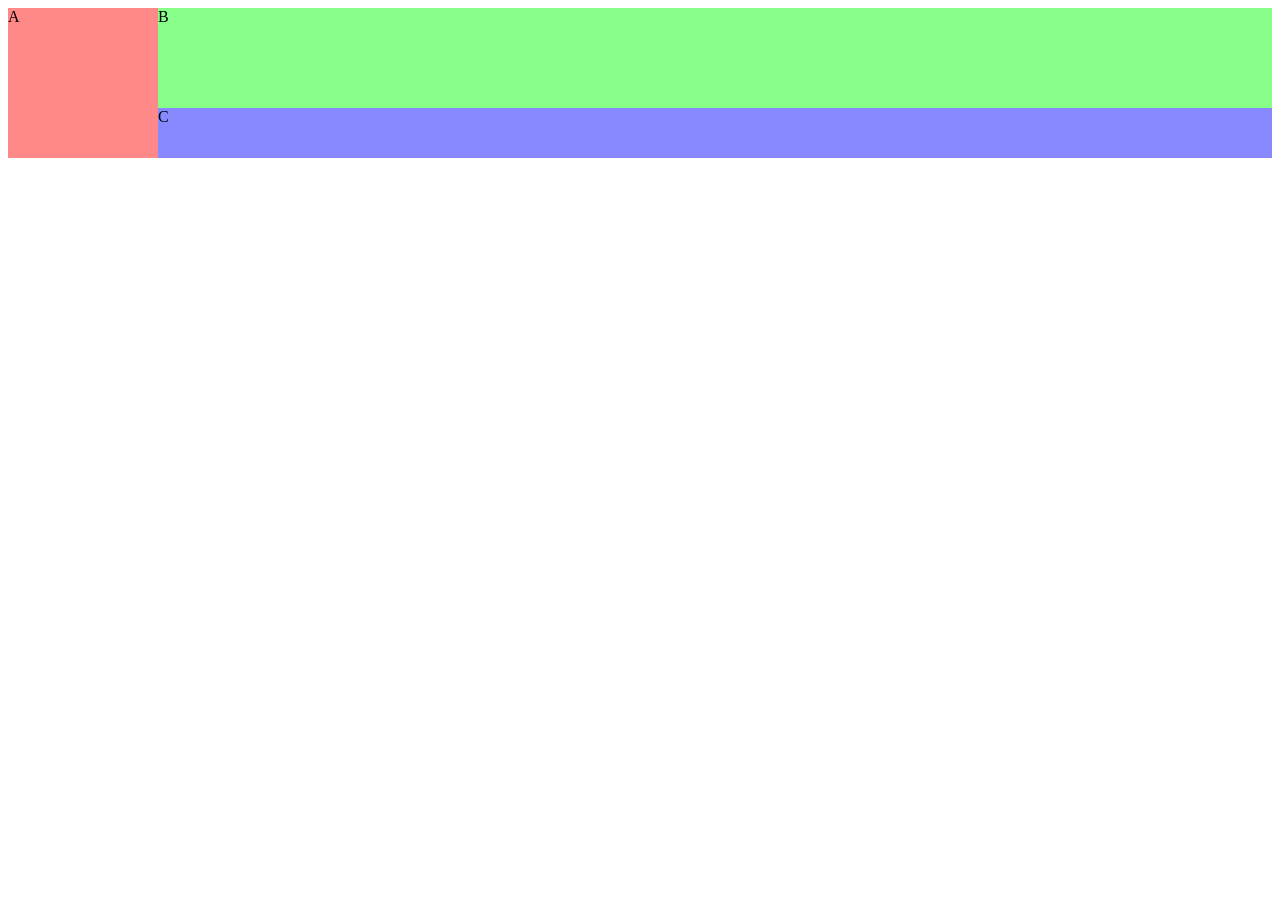
<file: 8-12.html>
<!DOCTYPE html>
<html lang="jp">
<head>
    <meta charset="UTF-8">
    <meta name="viewport" content="width=device-width, initial-scale=1.0">
    <title>Document</title>
    <link rel="stylesheet" href="8-12.css">
</head>
<body>
    <div id="container"> 
        <div id="itemA">A</div> 
        <div id="itemB">B</div> 
        <div id="itemC">C</div> 
    </div>
</body>
</html>
</file>
<file: 8-12.css>
#container {
    display: grid;
    grid-template-columns: 150px 1fr;
    grid-template-rows: 100px 50px;
    height: 100vh;
}

#itemA {
    grid-row: 1 / 3;
    grid-column: 1 / 2;
    background: #f88;
}

#itemB {
    grid-row: 1 / 2;
    grid-column: 2 / 3;
    background: #8f8;
}

#itemC {
    grid-row: 2 / 3;
    grid-column: 2 / 3;
    background: #88f;
}
</file>
